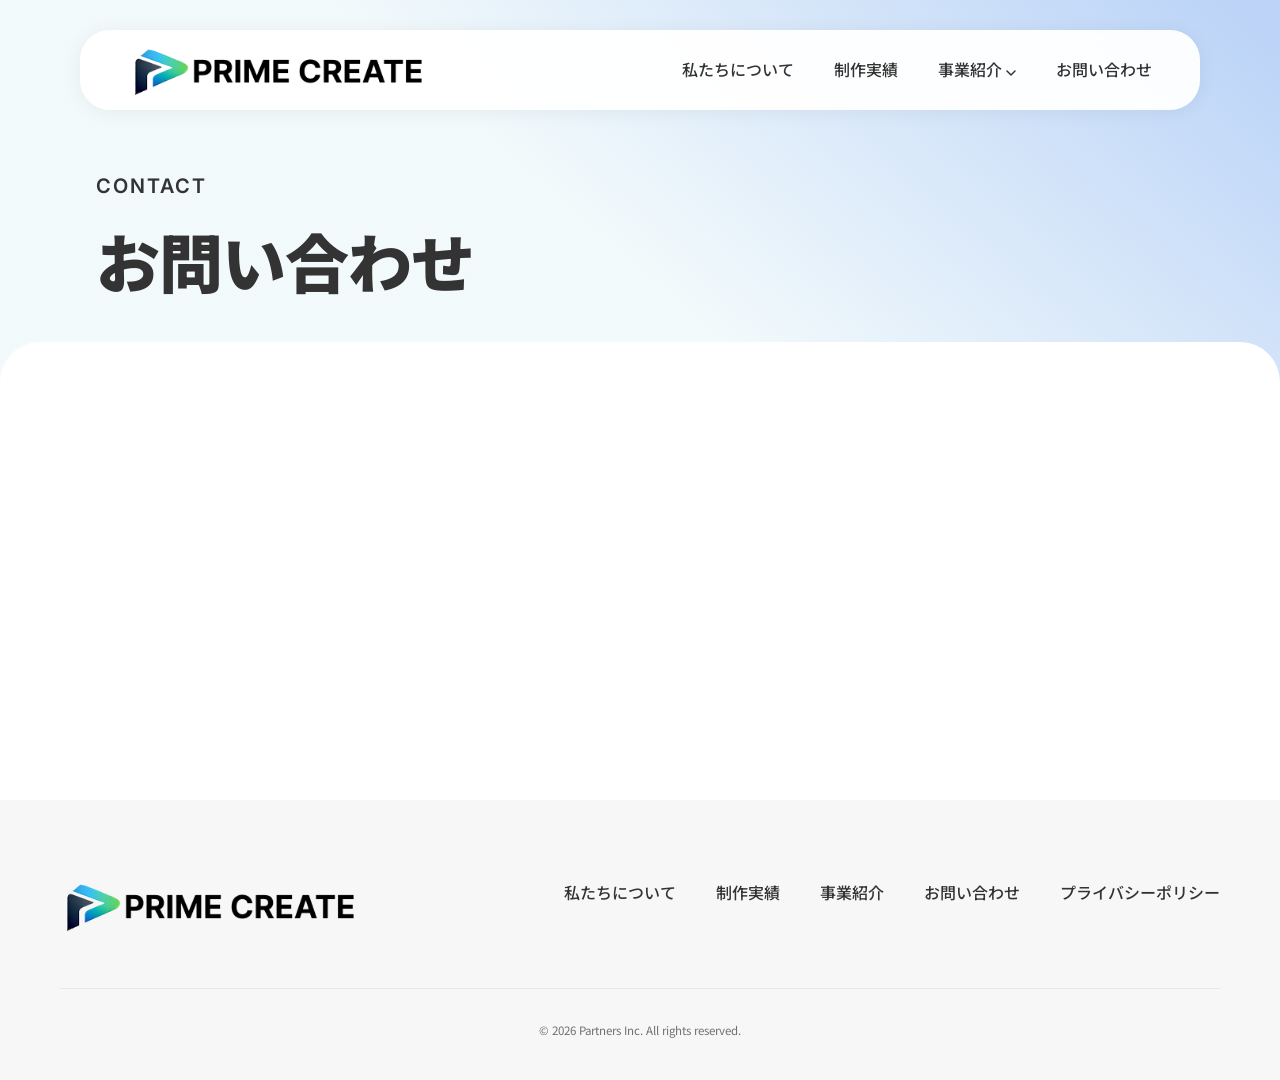
<file: contact.html>
<!doctype html>
<html lang="ja">
  <head>
    <meta charset="UTF-8" />
    <meta name="viewport" content="width=device-width, initial-scale=1.0" />
    <title>PrimeCreative|戦略から設計するホームページ制作</title>
    <link rel="stylesheet" href="style.css" />
    <link rel="preconnect" href="https://fonts.googleapis.com" />
    <link rel="preconnect" href="https://fonts.gstatic.com" crossorigin />
    <link
      href="https://fonts.googleapis.com/css2?family=Inter:wght@200;400;600;700&family=Noto+Sans+JP:wght@100;300;400;500;700;900&family=Syne:wght@600;700;800&display=swap"
      rel="stylesheet"
    />
  </head>
  <body>
    <!-- ==================== HEADER ==================== -->
    <header class="header" id="header">
      <div class="header__inner">
        <a href="index.html" class="header__logo">
          <span class="logo">
            <img src="image/logo.png" alt="Partnersロゴ" />
          </span>
        </a>
        <nav class="header__nav">
          <ul class="nav__list">
            <li><a href="about.html">私たちについて</a></li>
            <li><a href="case.html">制作実績</a></li>
            <li class="nav__item--has-dropdown">
              事業紹介
              <svg
                class="nav__dropdown-arrow"
                width="10"
                height="6"
                viewBox="0 0 10 6"
                fill="none"
              >
                <path
                  d="M1 1L5 5L9 1"
                  stroke="currentColor"
                  stroke-width="1.5"
                  stroke-linecap="round"
                  stroke-linejoin="round"
                />
              </svg>
              <div class="nav__dropdown">
                <ul class="nav__dropdown-inner">
                  <li><a href="service.html#strategy">ブランド設計</a></li>
                  <li><a href="service.html#web">Web制作</a></li>
                  <li><a href="service.html#maintenance">運用保守</a></li>
                </ul>
              </div>
            </li>
            <li><a href="contact.html">お問い合わせ</a></li>
          </ul>
        </nav>
        <button class="header__hamburger" id="hamburger" aria-label="メニュー">
          <span></span><span></span><span></span>
        </button>
      </div>
    </header>

    <!-- ==================== PAGE HERO ==================== -->
    <section class="page-hero">
      <span class="page-hero__label">Contact</span>
      <h1 class="page-hero__title">お問い合わせ</h1>
    </section>

    <!-- ==================== INTRO ==================== -->
    <section class="intro-wrapper"></section>

    <!-- ==================== FEATURES ==================== -->
    <section class="features"></section>

    <!-- ==================== FOOTER ==================== -->
    <footer class="footer" id="footer">
      <div class="footer__inner">
        <div class="footer__logo-col">
          <img src="image/logo.png" alt="Partnersロゴ" class="footer__logo" />
        </div>
        <nav class="footer__nav">
          <div>
            <ul class="footer__nav-list">
              <li><a href="#">私たちについて</a></li>
            </ul>
          </div>
          <div>
            <ul class="footer__nav-list">
              <li><a href="#">制作実績</a></li>
            </ul>
          </div>
          <div>
            <ul class="footer__nav-list">
              <li><a href="#">事業紹介</a></li>
            </ul>
          </div>
          <div>
            <ul class="footer__nav-list">
              <li><a href="#">お問い合わせ</a></li>
            </ul>
          </div>
          <div>
            <ul class="footer__nav-list">
              <li><a href="#">プライバシーポリシー</a></li>
            </ul>
          </div>
        </nav>
      </div>
      <p class="footer__copy">© 2026 Partners Inc. All rights reserved.</p>
    </footer>
    <script src="script.js"></script>
  </body>
</html>
</file>
<file: style.css>
/* ============================================================
   style.css  –  Partners
   トップページ + 下層ページ 共通スタイルシート
   ============================================================ */


/* ============================================================
   RESET & CSS VARIABLES
   ============================================================ */

*,
*::before,
*::after {
    box-sizing: border-box;
    margin: 0;
    padding: 0;
}

:root {
    /* --- Colors --- */
    --c-blue:         #3e64ea;
    --c-blue-light:   #7ad7ff;
    --c-blue-dark:    #191e2e;
    --c-blue-navy:    #0b1220;
    --c-blue-pale:    rgba(79, 125, 255, 0.18);
    --c-blue-bg:      #ebf0ff;
    --c-orange:       #f07020;
    --c-orange-light: #ff8c42;
    --c-orange-bg:    #ffe0b2;
    --c-grey-bg:      #f0f1f6;
    --c-white:        #ffffff;
    --c-dark-text:    #1a0a00;
    --c-grey-title:   #5d5d5d;
    --c-grey-text:    #707070;
    --c-watermark:    #707fab;

    /* --- Typography --- */
    --font-jp:   'Noto Sans JP', sans-serif;
    --font-en:   'Inter', sans-serif;
    --font-syne: 'Syne', sans-serif;

    /* --- Layout --- */
    --side-pad: 187px;

    /* --- Radius --- */
    --radius-pill: 53px;
    --radius-card: 20px;
}

html {
    scroll-behavior: smooth;
}

body {
    font-family: var(--font-jp);
    background: var(--c-white);
    color: #333;
    overflow-x: hidden;
    line-height: 1.6;
}

img {
    display: block;
    width: 100%;
    height: 100%;
    object-fit: cover;
}

a {
    text-decoration: none;
    color: inherit;
}

ul, ol {
    list-style: none;
}

button {
    cursor: pointer;
    border: none;
    background: none;
    font-family: inherit;
}

section {
    padding: 120px 10rem;
}

/* ユーティリティ背景色 */
.c-blue-bg { background: var(--c-blue-bg); }

.bg-grey{
    background: var(--c-grey-bg);
}

/* ============================================================
   HEADER
   ============================================================ */

.header {
    position: fixed;
    top: 30px;
    left: 80px;
    right: 80px;
    z-index: 100;
    border-radius: 30px;
    background: rgba(255, 255, 255, 0.95);
    backdrop-filter: blur(7px);
    -webkit-backdrop-filter: blur(7px);
    box-shadow: 0 2px 20px rgba(0, 0, 0, 0.06);
    transition: box-shadow 0.3s;
}

.header__inner {
    display: flex;
    align-items: center;
    justify-content: space-between;
    padding: 0 3rem;
    height: 80px;
}

.header__logo {
    display: flex;
    align-items: center;
}

.logo {
    width: 300px;
}

.header__nav .nav__list {
    display: flex;
    gap: 40px;
}

.header__nav .nav__list a {
    font-family: var(--font-jp);
    font-weight: 500;
    font-size: 1rem;
    transition: color 0.2s;
}

.header__nav .nav__list a:hover {
    color: var(--c-orange);
}

.header__hamburger {
    display: none;
    flex-direction: column;
    gap: 5px;
    padding: 4px;
}

.header__hamburger span {
    display: block;
    width: 22px;
    height: 2px;
    background: var(--c-blue-dark);
    border-radius: 2px;
    transition: all 0.3s;
}


/* ----- Dropdown（事業紹介）----- */

.nav__item--has-dropdown {
    position: relative;
    font-weight: 500;
}

.nav__dropdown-trigger {
    display: flex;
    align-items: center;
    gap: 6px;
}

.nav__dropdown-arrow {
    transition: transform 0.25s ease;
}

.nav__item--has-dropdown:hover .nav__dropdown-arrow {
    transform: rotate(180deg);
}

.nav__dropdown {
    position: absolute;
    top: 100%;
    left: 50%;
    transform: translateX(-50%) translateY(8px);
    min-width: 200px;
    /* 上部にpaddingを足してtriggerとの間の隙間を塞ぎ、hoverが途切れないようにする */
    padding: 18px 10px 10px;
    margin-top: 0;
    background: transparent;
    opacity: 0;
    pointer-events: none;
    visibility: hidden;
    transition: opacity 0.2s ease, transform 0.2s ease, visibility 0.2s;
    z-index: 50;
}

.nav__dropdown-inner {
    background: var(--c-white);
    border-radius: 16px;
    box-shadow: 0 12px 40px rgba(0, 0, 0, 0.1);
    padding: 10px;
}

.nav__item--has-dropdown:hover .nav__dropdown,
.nav__item--has-dropdown:focus-within .nav__dropdown {
    opacity: 1;
    visibility: visible;
    pointer-events: auto;
    transform: translateX(-50%) translateY(0);
}

.nav__dropdown li + li {
    margin-top: 2px;
}

.nav__dropdown a {
    display: block;
    padding: 10px 16px;
    border-radius: 10px;
    font-size: 0.95rem;
    white-space: nowrap;
    transition: background 0.2s, color 0.2s;
}

.nav__dropdown a:hover {
    background: var(--c-blue-bg);
    color: var(--c-blue);
}


/* ============================================================
   HERO（トップページ）
   ============================================================ */

.hero {
    position: relative;
    min-height: 100vh;
    overflow: hidden;
    display: flex;
    align-items: flex-end;
    padding: 220px 6rem !important;
}

.hero__bg {
    position: absolute;
    inset: 0;
    background: url('image/heroback.jpg') center/cover no-repeat;
}

.hero__content {
    position: relative;
    z-index: 2;

}

.hero__title {
    font-family: var(--font-jp);
    font-weight: 700;
    font-size: 58px;
    line-height: 1.22;
    letter-spacing: -1.16px;
    opacity: 0;
    animation: fadeUp 0.8s 0.4s forwards;
}

.hero__title--black  { color: var(--c-dark-text); }
.hero__title--accent { color: var(--c-orange-light); }

@keyframes fadeUp {
    from { opacity: 0; transform: translateY(30px); }
    to   { opacity: 1; transform: translateY(0); }
}

/* Event Card */
.hero__event-card {
    display: inline-block;
    position: absolute;
    right: 90px;
    bottom: 50px;
    width: 500px;
    border-radius: 20px;
    background: rgba(255, 255, 255, 0.85);
    border: 1px solid rgba(255, 255, 255, 0.9);
    box-shadow: 0 8px 48px rgba(240, 112, 32, 0.15), 0 2px 8px rgba(0, 0, 0, 0.05);
    overflow: hidden;
    z-index: 3;
    transition: transform 0.2s;
}

.hero__event-card:hover { transform: scale(1.01); }

.event-card__body {
    padding: 2rem;
}

.event-card__meta { margin-bottom: 8px; }

.event-date {
    font-family: var(--font-en);
    font-weight: 600;
    font-size: 13.6px;
    color: var(--c-orange);
}

.event-card__title-row {
    display: flex;
    align-items: center;
    justify-content: space-between;
    gap: 12px;
}

.event-card__title {
    font-family: var(--font-jp);
    font-weight: 500;
    font-size: 14.4px;
    line-height: 1.5;
    color: var(--c-dark-text);
}


/* ============================================================
   PAGE HERO（下層ページ）
   ============================================================ */

.page-hero {
    position: relative;
    padding-top: 170px;
    padding-bottom: 80px;
    padding-left: 6rem;
    padding-right: 6rem;
    overflow: hidden;
    background: linear-gradient(221deg, #5476ed66 -18.32%, #639ef366 5.62%, #8be8ff14 54.46%), #fbfbfb;
    min-height: 400px;
}

.page-hero__watermark {
    position: absolute;
    right: -20px;
    top: 50%;
    transform: translateY(-50%);
    font-family: var(--font-en);
    font-weight: 700;
    font-size: clamp(80px, 10vw, 160px);
    line-height: 1;
    color: rgba(255, 255, 255, 0.1);
    white-space: nowrap;
    pointer-events: none;
    letter-spacing: -3px;
}

.page-hero::after {
    content: '';
    position: absolute;
    bottom: -2px;
    left: 0;
    right: 0;
    height: 60px;
    background: var(--c-white);
    border-radius: 40px 40px 0 0;
}

.page-hero__label {
    display: inline-flex;
    align-items: center;
    gap: 6px;
    font-family: var(--font-en);
    font-weight: 600;
    font-size: 20px;
    letter-spacing: 2px;
    text-transform: uppercase;
    margin-bottom: 20px;
}

.page-hero__title {
    font-family: var(--font-jp);
    font-weight: 900;
    font-size: clamp(36px, 5vw, 64px);
    line-height: 1.2;
    letter-spacing: -1px;
    position: relative;
    z-index: 1;
}


/* ============================================================
   SHARED: Section Parts
   ============================================================ */

.section__header-mask {
    position: relative;
    overflow: hidden;
    height: 173px;
    margin-bottom: -20px;
    z-index: 10;
}

.section__ttl {
    display: block;
    font-family: var(--font-en);
    font-weight: 200;
    font-size: 173px;
    line-height: 1;
    letter-spacing: -3.47px;
    color: var(--c-grey-title);
    white-space: nowrap;
}

.section__label {
    font-family: var(--font-en);
    font-weight: 600;
    font-size: 20px;
    letter-spacing: 2px;
    text-transform: uppercase;
    color: var(--c-blue);
    display: flex;
    align-items: center;
    gap: 6px;
    margin-bottom: 8px;
}

.section__label::before {
    content: '';
    display: inline-block;
    width: 16px;
    height: 1px;
    background: var(--c-blue);
}

.section__heading {
    font-family: var(--font-jp);
    font-weight: 700;
    font-size: clamp(28px, 3vw, 42px);
    color: var(--c-blue-dark);
    line-height: 1.4;
    margin-bottom: 16px;
}


/* ============================================================
   SHARED: Arrow Button
   ============================================================ */

.event-arrow {
    display: flex;
    align-items: center;
    justify-content: center;
    width: 36px;
    height: 36px;
    border-radius: 18px;
    background: var(--c-orange);
    flex-shrink: 0;
    transition: transform 0.2s, background 0.2s;
}

.event-arrow--orange {
    width: 50px;
    height: 50px;
    border-radius: 50px;
}

.event-arrow:hover {
    transform: scale(1.08);
}


/* ============================================================
   SHARED: Pill Button
   ============================================================ */

.pill-btn {
    width: 370px;
    position: relative;
    margin: 0 auto;
    display: flex;
    justify-content: center;
    align-items: center;
    gap: 0;
    background: var(--c-white);
    border: 1px solid var(--c-blue);
    border-radius: var(--radius-pill);
    padding: 1rem 2rem 1rem 4rem;
    transition: background 0.2s;
}

.pill-btn:hover {
    background: #2a4ec0;
}

.pill-btn__text {
    font-family: var(--font-jp);
    font-weight: 700;
    font-size: 1.4rem;
    color: #2a4ec0;
    letter-spacing: 0.75px;
    white-space: nowrap;
    margin-right: 30px;
    line-height: 1.5;
}

.pill-btn:hover .pill-btn__text {
    color: var(--c-white);
}

.pill-btn__icon {
    display: flex;
    align-items: center;
    justify-content: center;
    width: 40px;
    height: 40px;
    border-radius: 20px;
    background: var(--c-white);
    flex-shrink: 0;
}

.btn-wrap {
    text-align: center;
}


/* ============================================================
   SERVICE SECTION（トップページ）
   ============================================================ */

.service {
    position: relative;
    overflow: hidden;
}

.service__list {
    display: flex;
    flex-direction: column;
    gap: 100px;
    padding-top: 80px;
}

.service__item {
    display: flex;
    align-items: center;
    gap: 80px;
}

.service__item:hover .event-arrow {
    transform: scale(1.08);
}

.service__item--reverse { flex-direction: row; }

.service__img {
    flex-shrink: 0;
    border-radius: 20px;
    overflow: hidden;
}

.service__item .service__img {
    width: 45%;
    height: 450px;
}

.service__content {
    flex: 1;
    display: flex;
    flex-direction: column;
    gap: 16px;
}

.service__content-inner {
    display: flex;
    align-items: flex-end;
}

.service__num {
    font-family: var(--font-jp);
    font-weight: 400;
    font-size: 131px;
    line-height: 131px;
    letter-spacing: 2.3px;
    color: var(--c-orange);
    flex-shrink: 0;
}

.service__ttl {
    font-family: var(--font-en);
    font-weight: 700;
    font-size: 35.6px;
    letter-spacing: 2.3px;
    color: var(--c-grey-title);
    white-space: nowrap;
    padding-bottom: 12px;
    padding-left: 4px;
}

.service__txt-wrap {
    display: flex;
    flex-direction: column;
    align-items: flex-end;
    gap: 24px;
}

.service__txt {
    font-weight: 700;
    font-size: 16px;
    line-height: 30px;
    letter-spacing: 2.3px;
    color: var(--c-grey-text);
    width: 100%;
}


/* ============================================================
   CASE SECTION（トップページ）
   ============================================================ */

.case__cards {
    display: grid;
    grid-template-columns: repeat(2, 1fr);
    gap: 40px;
    padding-top: 80px;
    padding-bottom: 80px;
}

.case-card {
    background: var(--c-white);
    border-radius: 20px;
    overflow: hidden;
    display: flex;
    flex-direction: column;
    transition: box-shadow 0.3s, transform 0.3s;
}

.case-card:hover {
    transform: translateY(-4px);
    box-shadow: 0 12px 40px rgba(62, 100, 234, 0.12);
}

.case-card__thumb {
    height: 390px;
    overflow: hidden;
    border-radius: 13px 13px 0 0;
}

.case-card__thumb img { transition: transform 0.4s; }
.case-card:hover .case-card__thumb img { transform: scale(1.04); }

.case-card__body {
    padding: 20px 14px;
    flex: 1;
    display: flex;
    flex-direction: column;
}

.case-card__ttl {
    font-family: var(--font-jp);
    font-weight: 700;
    font-size: 24px;
    letter-spacing: 0.96px;
    color: var(--c-blue-dark);
    margin-bottom: 12px;
}

.case-card__desc { flex: 1; }

.case-card__desc dd {
    font-family: var(--font-jp);
    font-weight: 100;
    font-size: 18px;
    line-height: 1.6;
    color: var(--c-blue-dark);
    letter-spacing: 0.96px;
}

.case-card__arrow {
    align-self: flex-end;
    margin-top: 16px;
    flex-shrink: 0;
}


/* ============================================================
   COLUMN SECTION（トップページ）
   ============================================================ */

.column {
    background: var(--c-white);
    position: relative;
}

.column .background {
    position: absolute;
    top: 190px;
    left: 0;
    width: 97%;
    height: 80%;
    overflow: hidden;
    margin: 1.5%;
    border-radius: 20px;
    background: linear-gradient(221deg, #5476ed66 -18.32%, #639ef366 5.62%, #8be8ff14 54.46%), #fbfbfb;
}

.column__cards {
    display: grid;
    grid-template-columns: repeat(3, 1fr);
    gap: 40px;
    padding-top: 80px;
    padding-bottom: 80px;
}

.col-card {
    background: var(--c-white);
    border-radius: 20px;
    box-shadow: 0 2px 16px rgba(62, 100, 234, 0.06);
    overflow: hidden;
    display: grid;
    grid-template-rows: auto 1fr;
    transition: box-shadow 0.3s, transform 0.3s;
}

.col-card:hover {
    transform: translateY(-4px);
    box-shadow: 0 12px 40px rgba(62, 100, 234, 0.14);
}

.col-card__thumb {
    aspect-ratio: 432 / 243;
    overflow: hidden;
    border-radius: 13px 13px 0 0;
}

.col-card__thumb img { transition: transform 0.4s; }
.col-card:hover .col-card__thumb img { transform: scale(1.04); }

.col-card__body { padding: 20px; }

.col-card__meta {
    display: flex;
    align-items: center;
    gap: 12px;
    margin-bottom: 8px;
}

.col-card__date {
    font-family: var(--font-en);
    font-weight: 400;
    font-size: 18.7px;
    letter-spacing: 0.75px;
}

.col-card__title {
    font-family: var(--font-jp);
    font-weight: 100;
    font-size: 20px;
    line-height: 1.8;
    letter-spacing: 0.96px;
    color: var(--c-blue-dark);
}


/* ============================================================
   CONTACT SECTION（共通）
   ============================================================ */

.contact__inner {
    width: 80%;
    margin: auto;
    background: var(--c-blue);
    border-radius: 53px;
    padding: 80px 100px;
    display: flex;
    align-items: center;
    gap: 60px;
    position: relative;
    overflow: hidden;
    min-height: 280px;
}

.contact__inner:hover .contact__icon-btn { transform: scale(1.05); }

.contact__deco {
    position: absolute;
    top: 50%;
    transform: translateY(-50%);
    width: 460px;
    height: 460px;
    border-radius: 50%;
    pointer-events: none;
}

.contact__deco--left {
    left: -120px;
    background: radial-gradient(circle, rgba(255, 255, 255, 0.08) 0%, transparent 70%);
}

.contact__deco--right {
    right: -120px;
    background: radial-gradient(circle, rgba(255, 255, 255, 0.08) 0%, transparent 70%);
}

.contact__text-block {
    position: relative;
    z-index: 1;
    flex: 1;
}

.contact__heading {
    font-family: var(--font-en);
    font-weight: 200;
    font-size: 120px;
    line-height: 1;
    letter-spacing: -5.6px;
    color: var(--c-white);
    white-space: nowrap;
}

.contact__sub {
    font-family: var(--font-jp);
    font-weight: 400;
    font-size: 14.5px;
    line-height: 24.65px;
    color: var(--c-white);
    white-space: nowrap;
    margin-top: 8px;
}

.contact__icon-wrap {
    position: absolute;
    bottom: 20px;
    right: 20px;
    z-index: 1;
}

.contact__icon-btn {
    display: flex;
    align-items: center;
    justify-content: center;
    width: 80px;
    height: 80px;
    border-radius: 40px;
    background: var(--c-white);
    border: 1px solid var(--c-blue);
    transition: transform 0.2s;
}


/* ============================================================
   FOOTER（共通）
   ============================================================ */

.footer {
    background: #f7f7f7;
    padding: 80px 6rem 40px;
}

.footer__inner {
    display: flex;
    flex-wrap: wrap;
    padding-bottom: 57px;
    border-bottom: 1px solid rgba(0, 0, 0, 0.06);
    margin-bottom: 32px;
    justify-content: space-between;
}

.footer__logo {
    width: 300px;
}

.footer__nav { display: flex; gap: 40px; }

.footer__nav-list {
    display: flex;
    flex-direction: column;
    gap: 11px;
}

.footer__nav-list a {
    font-family: var(--font-jp);
    font-weight: 500;
    font-size: 1rem;
    line-height: 22.95px;
    transition: color 0.2s;
}

.footer__nav-list a:hover { color: var(--c-orange); }

.footer__copy {
    font-family: var(--font-jp);
    font-weight: 400;
    font-size: 11.5px;
    line-height: 19.55px;
    text-align: center;
    color: var(--c-grey-text);
}


/* ============================================================
   SCROLL REVEAL ANIMATIONS
   ============================================================ */

.reveal {
    opacity: 0;
    transform: translateY(40px);
    transition: opacity 0.7s ease, transform 0.7s ease;
}

.reveal.visible {
    opacity: 1;
    transform: translateY(0);
}

.reveal-delay-1 { transition-delay: 0.1s; }
.reveal-delay-2 { transition-delay: 0.2s; }
.reveal-delay-3 { transition-delay: 0.3s; }


/* ============================================================
   INTRO SECTION（下層ページ共通）
   ============================================================ */

/* intro-wrapperはsectionパディングを調整するラッパー */
.intro-wrapper {
    padding: 80px 6rem;
}

.intro {
    display: grid;
    grid-template-columns: 1fr 1fr;
    gap: 80px;
    align-items: center;
}

.intro__catch {
    font-family: var(--font-jp);
    font-weight: 700;
    font-size: clamp(22px, 2.8vw, 36px);
    line-height: 1.55;
    color: var(--c-blue-dark);
    margin-bottom: 32px;
}

.intro__catch .accent { color: var(--c-blue); }

.intro__body {
    font-size: 15px;
    line-height: 2;
    color: var(--c-grey-text);
    margin-bottom: 40px;
}

.intro__image {
    border-radius: 20px;
    overflow: hidden;
    position: relative;
}

.intro__image-badge {
    position: absolute;
    bottom: 20px;
    left: 20px;
    background: rgba(255, 255, 255, 0.9);
    backdrop-filter: blur(8px);
    border-radius: 12px;
    padding: 12px 20px;
    font-size: 13px;
    font-weight: 700;
    color: var(--c-blue);
    box-shadow: 0 4px 16px rgba(62, 100, 234, 0.12);
}


/* ============================================================
   PARTNERSHIP SECTION（サービス下層ページ）
   ============================================================ */

.partnership-wrapper {
    padding: 80px 6rem;
}

.partnership {
    background: linear-gradient(
        135deg,
        rgba(79, 125, 255, 0.06) 0%,
        rgba(122, 215, 255, 0.08) 100%
    );
    border-radius: 32px;
    padding: 80px;
    display: grid;
    grid-template-columns: 240px 1fr;
    gap: 80px;
    align-items: center;
}

.partnership__logo-block {
    display: flex;
    flex-direction: column;
    align-items: flex-start;
    gap: 24px;
}

.partnership__logo-bg {
    background: var(--c-white);
    border-radius: 16px;
    padding: 28px 32px;
    box-shadow: 0 2px 20px rgba(62, 100, 234, 0.08);
    width: 100%;
    display: flex;
    align-items: center;
    justify-content: center;
}

.partnership__logo-text {
    font-family: var(--font-syne);
    font-weight: 800;
    font-size: 32px;
    color: #1ea364;
    letter-spacing: -1px;
}

.partnership__badge {
    background: var(--c-blue);
    color: var(--c-white);
    font-size: 11px;
    font-weight: 700;
    letter-spacing: 1px;
    padding: 6px 14px;
    border-radius: 100px;
    text-transform: uppercase;
}

.partnership__heading {
    font-family: var(--font-jp);
    font-weight: 700;
    font-size: clamp(18px, 2vw, 26px);
    line-height: 1.6;
    color: var(--c-blue-dark);
    margin-bottom: 20px;
}

.partnership__heading em {
    color: var(--c-blue);
    font-style: normal;
}

.partnership__body {
    font-size: 15px;
    line-height: 2;
    color: var(--c-grey-text);
    margin-bottom: 32px;
}


/* ============================================================
   FEATURES SECTION（下層ページ共通）
   ============================================================ */

.features { background: var(--c-white); }

.features__grid {
    display: grid;
    grid-template-columns: repeat(3, 1fr);
    gap: 60px;
    padding-top: 60px;
}

.feature-card {
    display: flex;
    flex-direction: column;
    gap: 20px;
    transition: transform 0.25s;
}

.feature-card__img img {
    border-radius: 10px;
}

.feature-card__ttl {
    font-family: var(--font-jp);
    font-weight: 700;
    font-size: 20px;
    color: var(--c-blue-dark);
    line-height: 1.4;
}


/* ============================================================
   STRENGTHS SECTION（下層ページ共通）
   ============================================================ */

.strengths {
    border-radius: 40px;
    margin: 0 0 80px;
    padding: 100px 6rem;
    overflow: hidden;
    position: relative;
}

.strengths__header { margin-bottom: 60px; }

.strengths__question {
    font-family: var(--font-jp);
    font-weight: 700;
    font-size: clamp(22px, 3vw, 38px);
    line-height: 1.5;
}

.strengths__question em {
    font-style: normal;
    background: rgba(255, 255, 255, 0.15);
    padding: 0 8px;
    border-radius: 6px;
}

.strengths__items {
    display: flex;
    flex-direction: column;
    gap: 48px;
}

.strengths__item {
    display: flex;
    gap: 40px;
    align-items: center;
    padding: 40px 0;
}

.strengths__item-img {
    width: 50%;
    border-radius: 10px;
    overflow: hidden;
    flex-shrink: 0;
}

.strengths__item-num {
    font-family: var(--font-en);
    font-weight: 700;
    font-size: 11px;
    letter-spacing: 2px;
    text-transform: uppercase;
    margin-bottom: 8px;
}

.strengths__item-ttl {
    font-family: var(--font-jp);
    font-weight: 700;
    font-size: clamp(18px, 2vw, 24px);
    line-height: 1.5;
    margin-bottom: 12px;
}

.strengths__item-txt {
    font-size: 1.2rem;
    line-height: 1.9;
}


/* ============================================================
   RESPONSIVE
   ============================================================ */

@media (max-width: 1400px) {
    :root { --side-pad: 60px; }

    .footer { padding: 80px 60px 40px; }

    .service__item:nth-child(1) .service__img { width: 55%; height: auto; }
    .service__item:nth-child(2) .service__img { width: 50%; height: auto; }
    .service__item:nth-child(3) .service__img { width: 55%; height: auto; }

    .contact__inner { padding: 60px; }
    .contact__heading { font-size: 80px; }
}

@media (max-width: 1100px) {
    :root { --side-pad: 40px; }

    .header { left: 20px; right: 20px; }
    /* Header */
    .header__nav { display: none; }
    .header__hamburger { display: flex; }
    .header__nav.open {
        display: block;
        position: fixed;
        top: 100px;
        right: 0;
        background: rgba(255, 255, 255, 0.97);
        border-radius: 20px;
        padding: 50px;
    }
    .header__nav.open .nav__list {
        flex-direction: column;
        gap: 20px;
        font-size: 16px;
    }

    /* Dropdown on mobile: behave as static expandable block, not hover popup */
    .nav__dropdown-trigger {
        justify-content: space-between;
    }
    .nav__dropdown {
        position: static;
        opacity: 1;
        visibility: visible;
        pointer-events: auto;
        transform: none;
        display: none;
        box-shadow: none;
        margin-top: 8px;
        padding: 0 0 0 16px;
        min-width: 0;
    }
    .nav__item--has-dropdown.open .nav__dropdown {
        display: block;
    }
    .nav__dropdown-inner {
        background: transparent;
        box-shadow: none;
        padding: 0;
    }
    .nav__item--has-dropdown:hover .nav__dropdown-arrow {
        transform: none;
    }
    .nav__item--has-dropdown.open .nav__dropdown-arrow {
        transform: rotate(180deg);
    }

    .hero{
        display: block;
        padding: 220px 1rem !important;
    }
    .hero__event-card{
        width: 100%;
        position: relative;
        right: 0;
        bottom: -130px;
    }


    section { padding: 80px 3rem; }

    /* Hero */
    .hero__title { font-size: 44px; }

    /* Section watermark */
    .section__ttl { font-size: 120px; }
    .section__header-mask { height: auto; }

    /* Service */
    .service__num    { font-size: 90px; line-height: 90px; }
    .service__ttl    { font-size: 28px; }
    .service__item   { flex-direction: column !important; gap: 40px; }
    .service__img    { width: 100% !important; height: 280px !important; }
    .service__content { width: 100%; }

    /* Case / Column */
    .case__cards    { grid-template-columns: 1fr; }
    .case-card__thumb { height: 240px; }
    .column__cards  { grid-template-columns: 1fr;}

    /* Intro / Partnership */
    .intro          { grid-template-columns: 1fr; gap: 40px; }
    .intro-wrapper  { padding: 60px 3rem; }
    .partnership    { grid-template-columns: 1fr; padding: 48px; }
    .features__grid { grid-template-columns: 1fr; }

    /* Strengths */
    .strengths         { margin: 0; border-radius: 0; padding: 80px 3rem; }
    .strengths__item   { flex-direction: column; }
    .strengths__item-img { width: 100%; height: 200px; }

    /* Contact */
    .contact__heading { font-size: 60px; }
    .contact__sub     { white-space: normal; }

    /* Footer */
    .footer     { padding: 60px 40px 40px; }
    .footer__nav { flex-wrap: wrap; gap: 24px; }
}

@media (max-width: 768px) {
    .header__inner { padding: 0 1.5rem; }
    .logo { width: 220px; }
    /* Section watermark */
    .section__ttl { font-size: 80px; }

    /* Page hero */
    .page-hero { padding: 150px 1.5rem 80px; }
    .page-hero__title { font-size: 36px; }

    section { padding: 60px 1.5rem; }
    .intro-wrapper  { padding: 60px 1.5rem; }
    .partnership    { padding: 32px; }
    .pill-btn { width: 90%;}
    .column .background {
    top: 140px;
    height: 90%;}
    .contact__inner{ width: 90%; padding: 40px; }
    .contact{        padding: 60px 0;}
    /* Footer */
    .footer { padding: 60px 1.5rem 40px; }
    .footer__nav { flex-direction: column; gap: 16px; }
}
</file>
